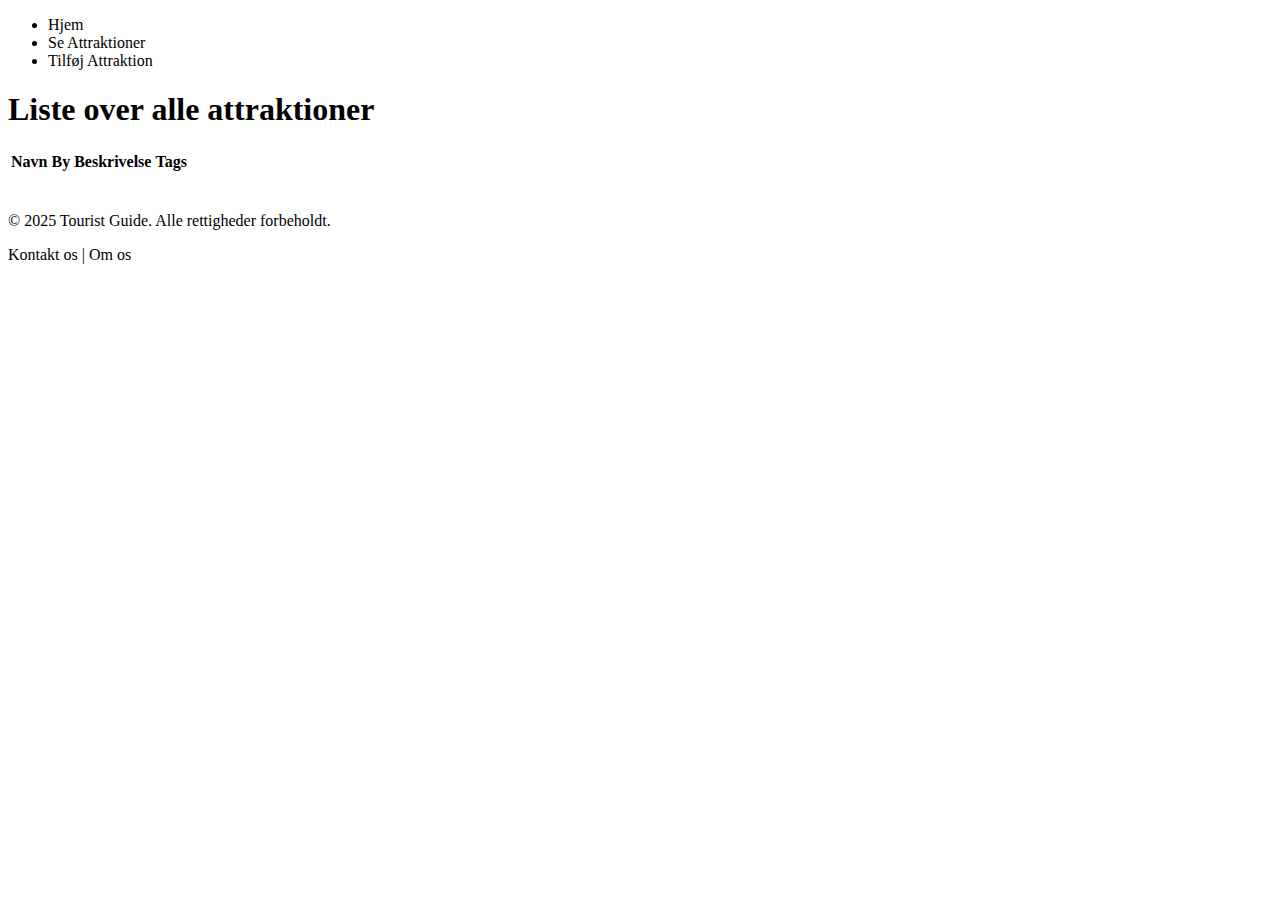
<file: src/main/resources/templates/attractions.html>
<!DOCTYPE html>
<html xmlns:th="http://www.thymeleaf.org">
<head>
    <meta charset="utf-8">
    <meta name="viewport" content="width=device-width, initial-scale=1">
    <meta name="description" content="Tourist Guide - Find og gem dine yndlings turistattraktioner.">
    <meta name="keywords" content="turisme, guide, attraktioner, rejser, sightseeing">
    <meta name="author" content="Tourist Guide Team">

    <title>Tourist Guide</title>


    <link rel="icon" th:href="@{/images/favicon.webp}" type="image/webp">
    <link rel="icon" href="/icon.svg" type="image/svg+xml">
    <link rel="apple-touch-icon" href="/images/favicon.webp">

    <link rel="stylesheet" th:href="@{/css/styles.css}">

</head>
<body>

<header>
    <nav>
        <ul>
            <li><a th:href="@{/}">Hjem</a></li>
            <li><a th:href="@{/attractions}">Se Attraktioner</a></li>
            <li><a th:href="@{/manage}">Tilføj Attraktion</a></li>
        </ul>
    </nav>
</header>

<main>
    <h1>Liste over alle attraktioner</h1>

    <!-- Tabel med attraktioner -->
    <table class="attraction-table">
        <thead>
        <tr>
            <th>Navn</th>
            <th>By</th>
            <th>Beskrivelse</th>
            <th>Tags</th>
        </tr>
        </thead>
        <tbody th:each="attraction : ${attractionList}">
        <tr>
            <td th:text="${attraction.name}"></td>
            <td th:text="${attraction.getCity().getScreenName()}"></td>
            <td th:text="${attraction.getDescription()}"></td>
            <td>
                    <span th:each="tag : ${attraction.getTags()}">
                        <span th:text="${tag.getScreenName()} "></span><br>
                    </span>
            </td>
        </tr>
        </tbody>
    </table>
</main>



</body>

<footer>
    <p>&copy; <span th:text="${#dates.format(#dates.createNow(), 'yyyy')}">2025</span> Tourist Guide. Alle rettigheder forbeholdt.</p>
    <p><a th:href="@{/contact}">Kontakt os</a> | <a th:href="@{/about}">Om os</a></p>
</footer>

</html>
</file>
